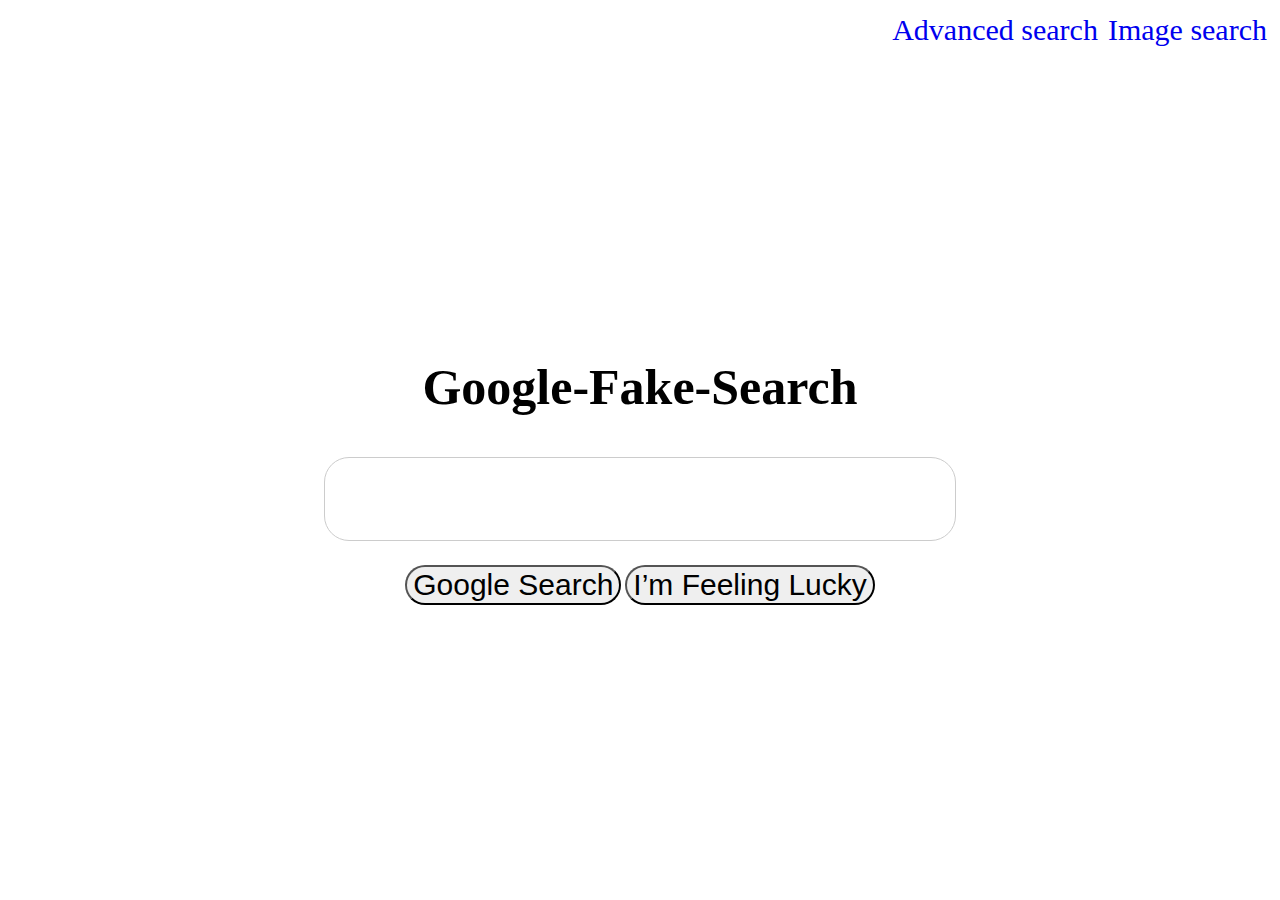
<file: index.html>
<!DOCTYPE html>
<html lang="en">
    <head>
        <title>Search</title>
        <link rel="stylesheet" href="style.css">
    </head>
    <body>
        <a href="image-search.html" name="image-search">Image search</a>
        <a href="adv-search.html" name="adv-search">Advanced search</a>

        <form action="https://www.google.com/search" class="center">
            <h1>Google-Fake-Search</h1>
            <input type="text" name="q" id="searchbar">
            <p></p>
            <input type="submit" value="Google Search" id="searchbutton">
            <input type="submit" name="btnI" value="I’m Feeling Lucky" id="searchbutton">
        </form>
    </body>
</html>
</file>
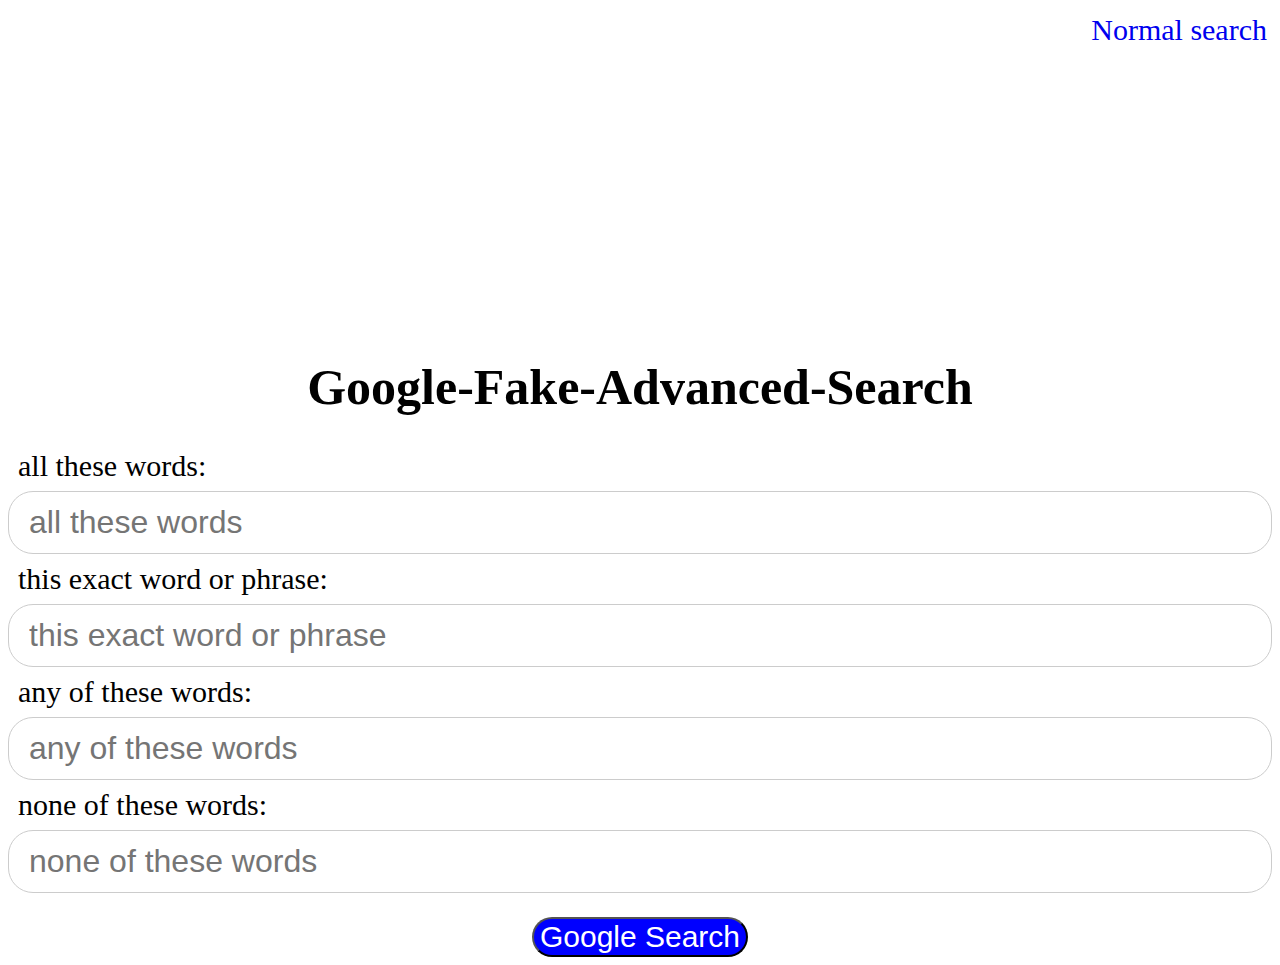
<file: adv-search.html>
<!DOCTYPE html>
<html lang="en">
    <head>
        <title>Search</title>
        <link rel="stylesheet" href="style.css">
    </head>
    <body>
        <a href="index.html" name="search">Normal search</a>

        <form action="https://www.google.com/search" class="center">
            <h1>Google-Fake-Advanced-Search</h1>
            <lable>all these words:</lable>
            <input type="text" name="as_q" class="adv" placeholder="all these words">

            <lable>this exact word or phrase:</lable>
            <input type="text" name="as_epq" class="adv" placeholder="this exact word or phrase">

            <lable>any of these words:</lable>
            <input type="text" name="as_oq" class="adv" placeholder="any of these words">

            <lable>none of these words:</lable>
            <input type="text" name="as_eq" class="adv" placeholder="none of these words">
            <p></p>
            <input type="submit" value="Google Search" id="adv-searchbutton">
        </form>
    </body>
</html>
</file>
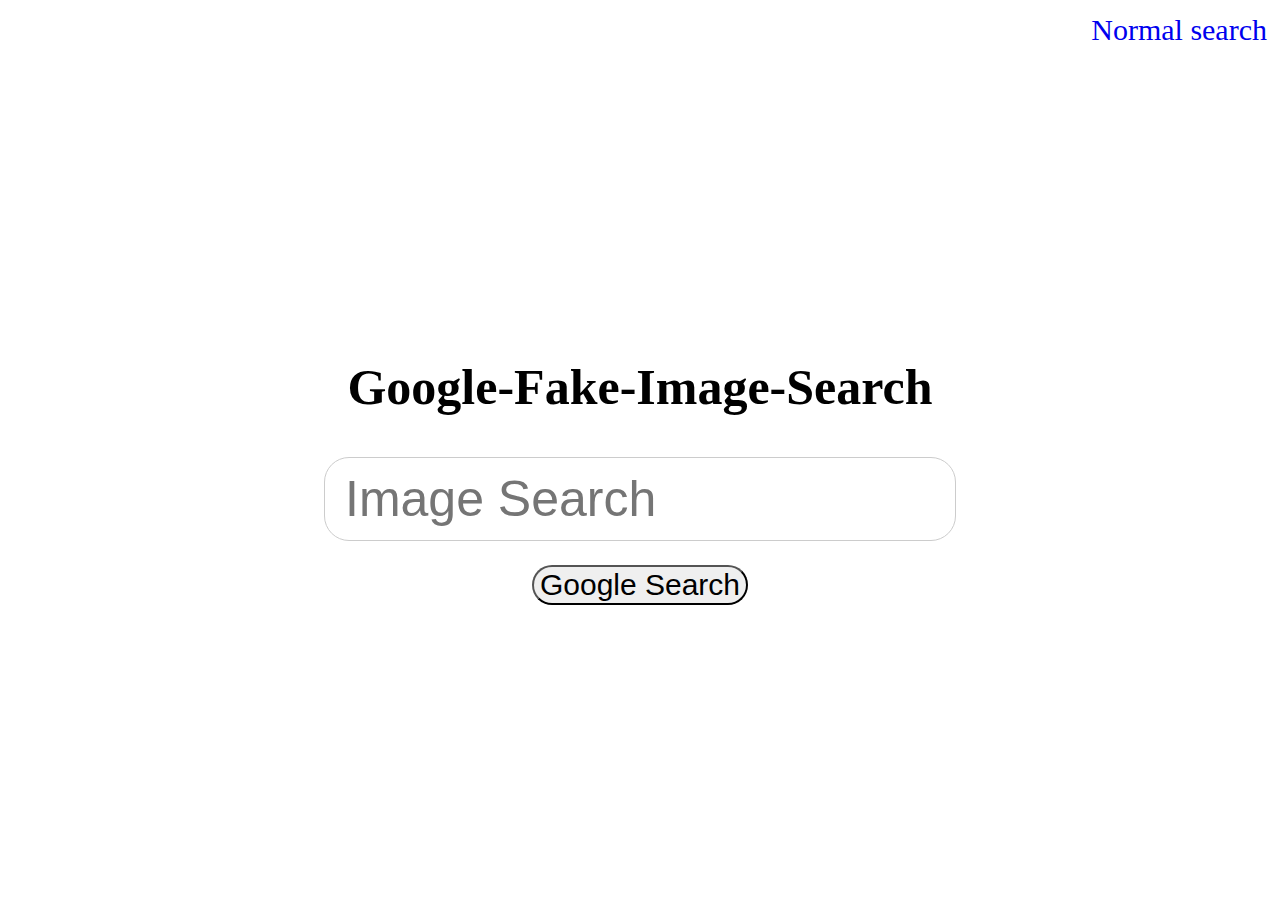
<file: image-search.html>
<!DOCTYPE html>
<html lang="en">
    <head>
        <title>Search</title>
        <link rel="stylesheet" href="style.css">
    </head>
    <body>
        <a href="index.html" name="search">Normal search</a>

        <form action="https://www.google.com/search" class="center">
            <h1>Google-Fake-Image-Search</h1>
            <input type="text" name="q" id="searchbar" placeholder="Image Search">
            <input type="hidden" name="udm" value="2">
            <p></p>
            <input type="submit" value="Google Search" id="searchbutton">
        </form>
        
    </body>
</html>
</file>
<file: style.css>
body{
    background-color: white;
}
h1{
    font-size: 50px;
}
a {
    float: right;
    text-align: right;
    text-decoration: none;
    padding: 5px;
    font-size: 30px;
}
a:hover{
    background-color: #ddd;
}
.center{
    padding-top:25%;
    text-align: center;
}
#searchbar{
    font-size: 50px;
    border-radius: 25px;
    width: 50%;
}
#searchbutton{
    font-size: 30px;
    border-radius: 25px;
}
.adv{
    border-radius: 25px;
    font-size: 200%;
    text-align: left;
}  
input[type=text], select{
    display: inline-block;
    box-sizing: border-box;
    width: 100%;
    padding: 12px 20px;
    margin: 8px 0;
    border: 1px solid #ccc;
}
lable{
    font-size: 30px;
    float: left;
    padding-left: 10px;
}
#adv-searchbutton{
    color: white;
    background-color: blue;
    font-size: 30px;
    border-radius: 25px;
}
</file>
